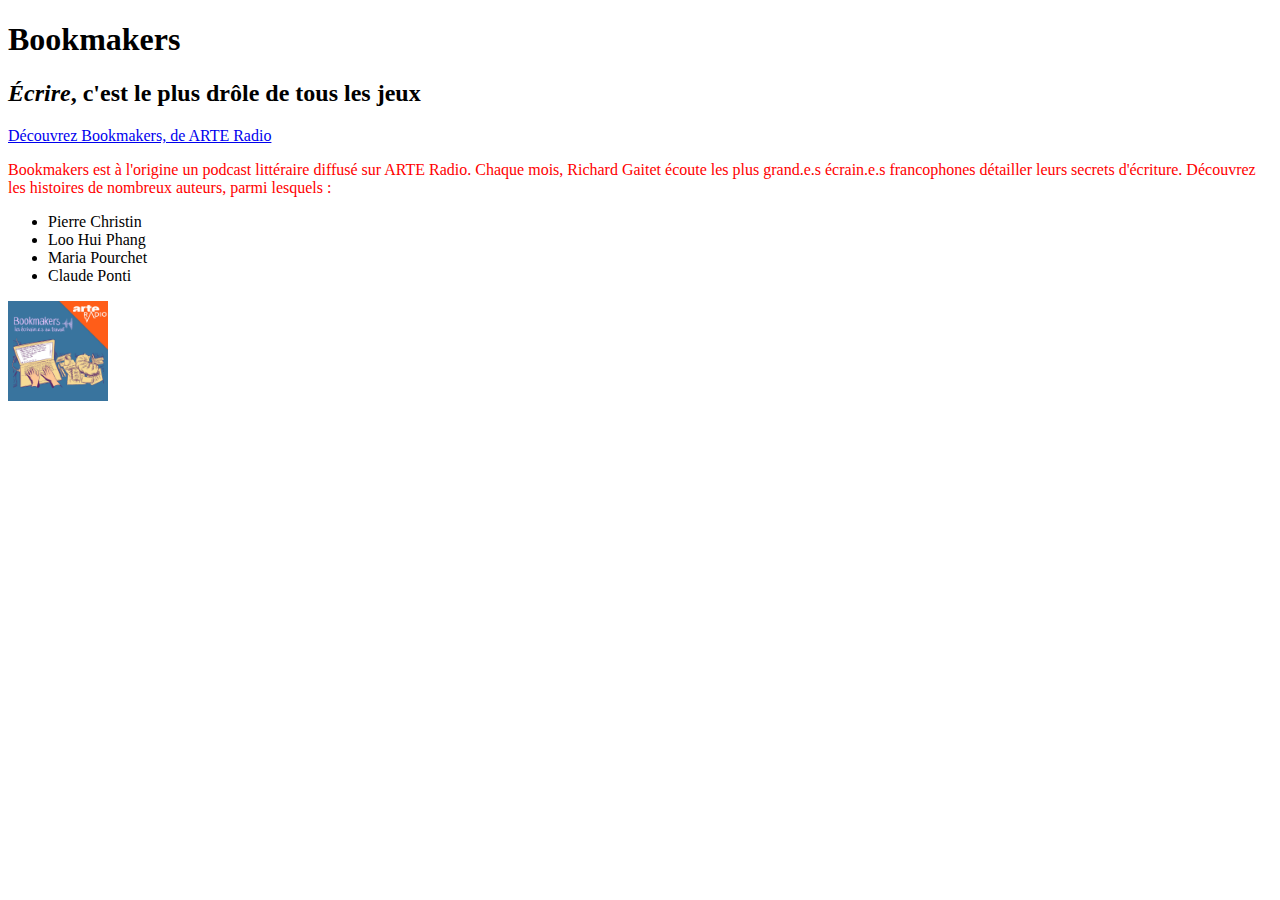
<file: Cours 2/index.html>
<!DOCTYPE html>
<html>
<head>
 	<title>Le titre </title>
 	<meta charset="utf-8"/>
 	<link rel="stylesheet" type="text/css" href="main.css">
</head>
<body>
 	<h1>Bookmakers</h1>
 	<h2> <strong> <em> Écrire</em>, c'est le plus drôle de tous les jeux </strong> </h2>
 	<a href="http://www.arteradio.com/serie/bookmakers/1627" target="_blank"> Découvrez Bookmakers, de ARTE Radio </a>
 	<p>
 	Bookmakers est à l'origine un podcast littéraire diffusé sur ARTE Radio. Chaque mois, Richard Gaitet écoute les plus grand.e.s écrain.e.s francophones détailler leurs secrets d'écriture. 
 	Découvrez les histoires de nombreux auteurs, parmi lesquels :
	</p>
	 <ul>
      <li>Pierre Christin </li>
      <li>Loo Hui Phang </li>
      <li>Maria Pourchet </li>
      <li>Claude Ponti </li>
    </ul>
	<img width = "100" src="Bookmakers.jpg" alt="Mon logo">
</body>
</html>
</file>
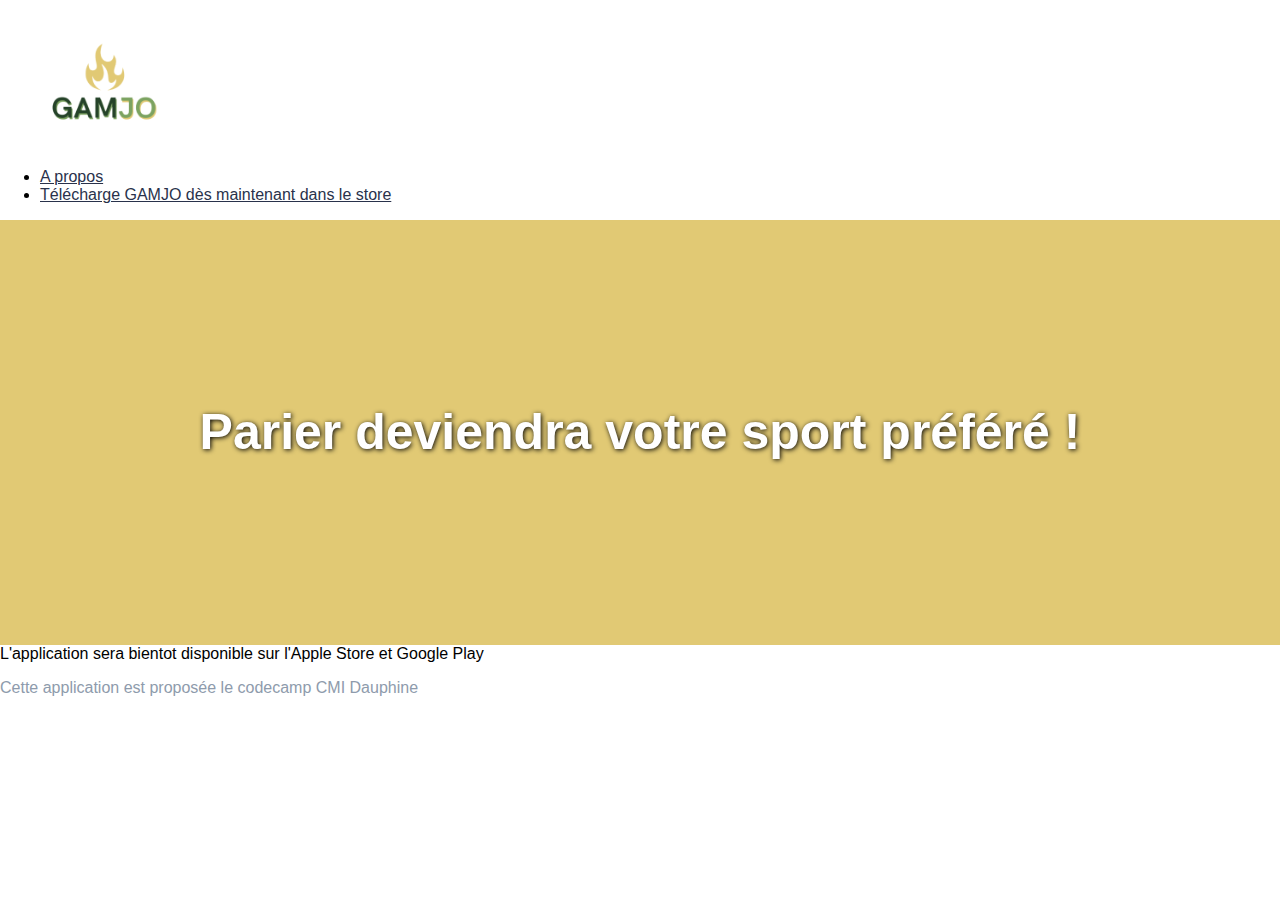
<file: Projet Gamjo/index.html>
<!DOCTYPE html>
<html>
  <head>
    <meta charset="utf-8">
    <img width = "200" src="Image Gamjo.png" alt="Mon logo">
    <link href="https://www.download-free-fonts.com/details/74689/hk-grotesk-bold" rel="stylesheet">
    <link href="style.css" rel="stylesheet" type="text/css">
  </head>
  <body>
     <header>
      <nav>
        <ul>
          <li><a href="#apropos">A propos </a></li>
          <li><a href="#download">Télécharge GAMJO dès maintenant dans le store</a></li>
        </ul>
      </nav>
    </header>
    <main>
      <section id="baseline">
        <h1>Parier deviendra votre sport préféré !</h1>
      </section>
      <section id="apropos">

          
       </section>
       <section id="download">
          L'application sera bientot disponible sur l'Apple Store et Google Play
       </section>  
    </main>
    <footer>
      <p>Cette application est proposée le codecamp CMI Dauphine</p>
    </footer>
  </body>
</html>
</file>
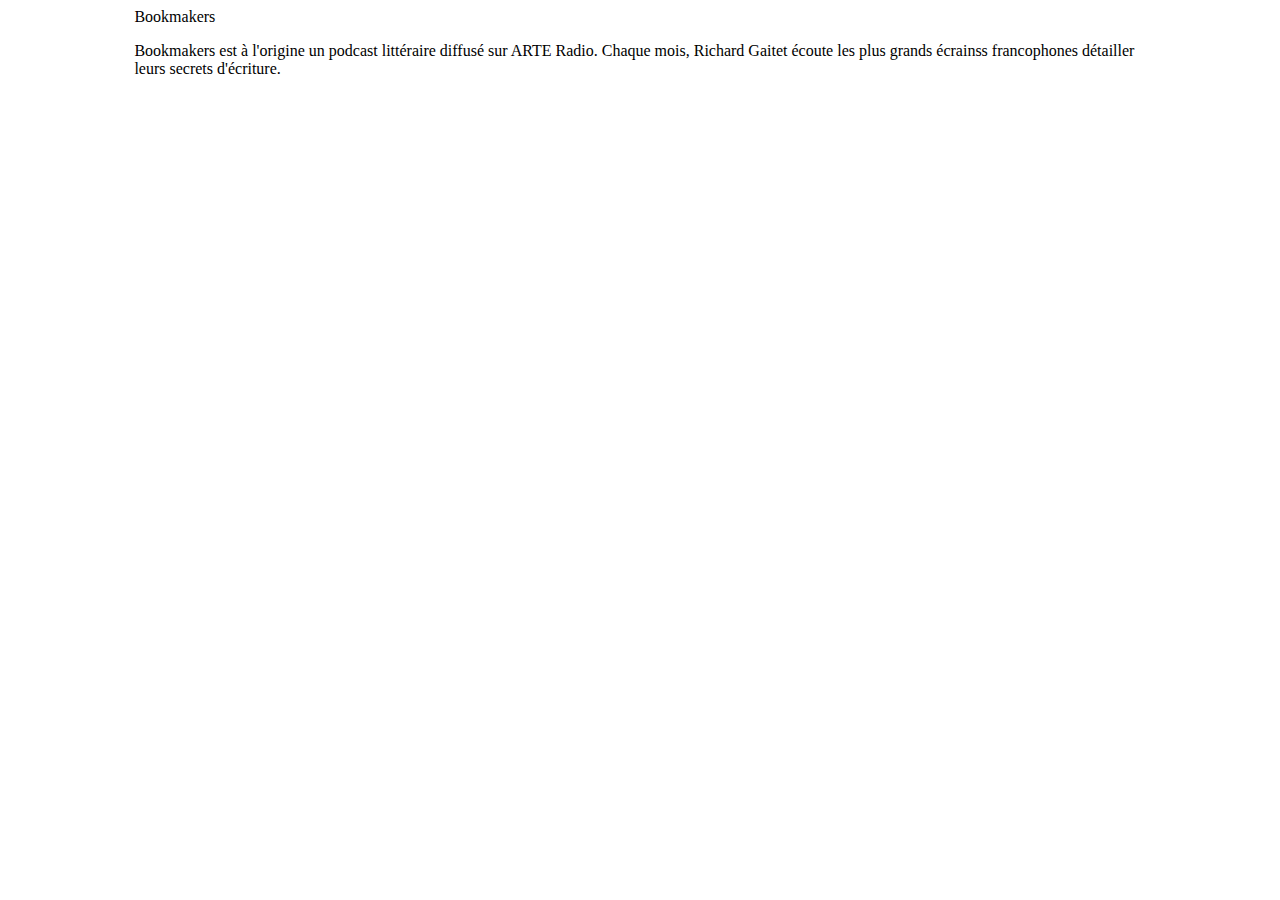
<file: Cours 2/Texte centré.html>
<!DOCTYPE html>
<html>
  <head>
    <meta charset="utf-8">
    <title>Exercice</title>
    <style>
    #container {
      width: 80%;
      margin : 0 auto;
   }
    </style>
  </head>
<body>
  <div id="container">
    <div id="header">Bookmakers</div>
     <div id="content">
      <p>Bookmakers est à l'origine un podcast littéraire diffusé sur ARTE Radio. Chaque mois, Richard Gaitet écoute les plus grands écrainss francophones détailler leurs secrets d'écriture.</p>
      </div>
   </div>
</body>
</html>
</file>
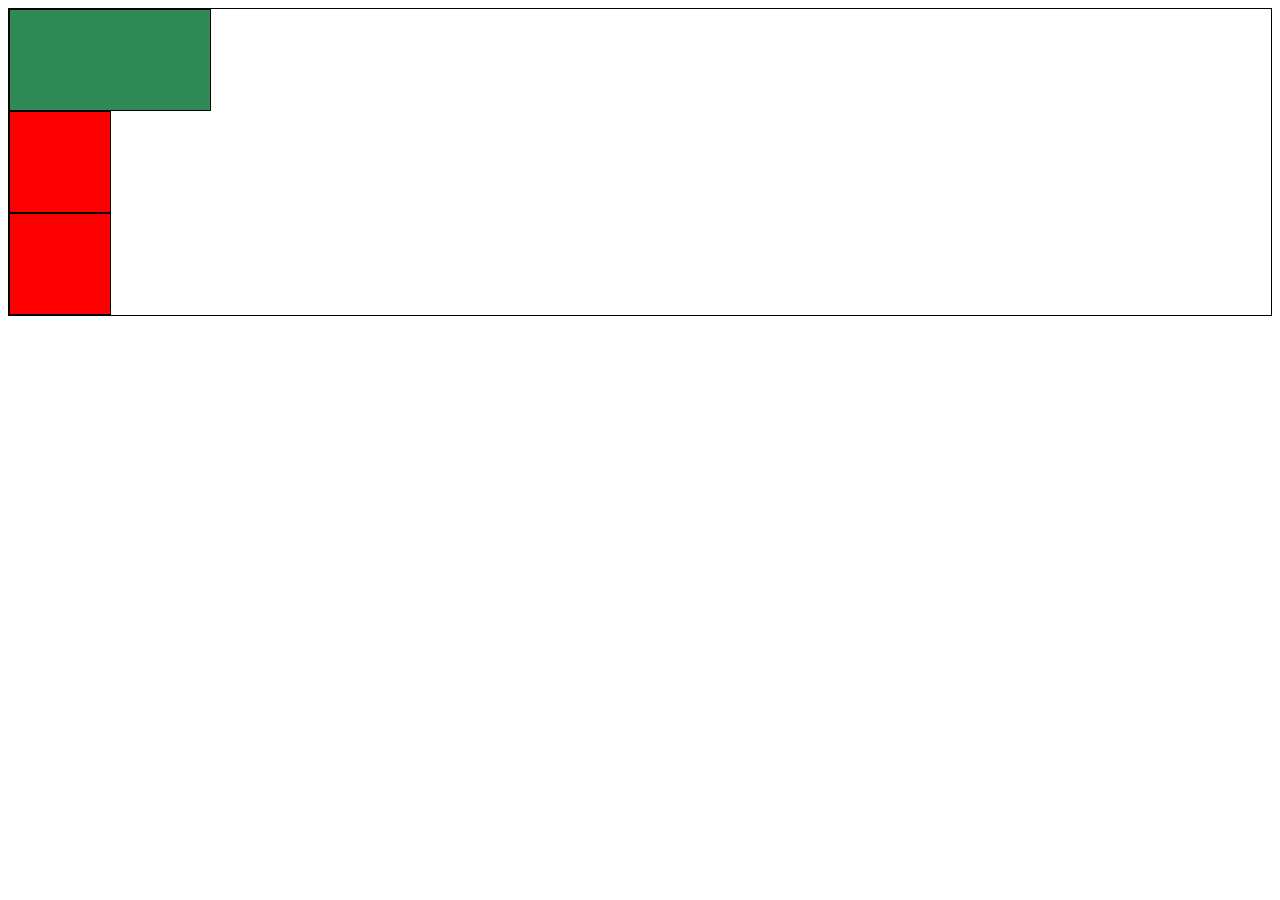
<file: Cours 3/Boite flottante.html>
<html>

<head>
	<title>Exercice de boîte flottante</title>

	<style>
		.container {
			border:1px solid black;
			overflow: auto;
		}

		.box{
			width: 100px;
			height: 100px;
			background-color: red;
			border: 1px solid black;
			float
			display : inline;
		}

#box1{
	width: 200px;
	height: 100px;
	background-color: seagreen;
}

	</style>


</head>
<body>
	<div class="container">
		<div class="box"id="box1"></div>
		<div class="box"id="box2"></div>
		<div class="box"id="box3"></div>
	</div>	

</body>
</html>
</file>
<file: Cours 2/main.css>
p{color:red;}
</file>
<file: Projet Gamjo/style.css>
/* style.css */

body{
  background: #fff;
  color: #000; 
  font-size: 16px;
  font-family: 'Source Sans Pro', sans-serif;
  margin:0;
}

nav{
  display:inline;
  font-size: 1em;
  font-family: 'Source Sans Pro', sans-serif;
} 

h1{
  font-family: 'Roboto', sans-serif;
  color:  #41A3C0; 
  font-weight: bolder;
  font-size: 2em;
}

h2 {
  font-family: 'Roboto', sans-serif;
  color: #3b4563;
  font-weight: lighter;
  font-size: 1.5em;
}

p{
  color: #8e9bac;
}

a { 
  color: #29324B;
}

a:hover {
  text-decoration: none;
  color: rgb(225, 0, 152);
}

/* Mis en forme de la baseline */
#baseline{
  background-color: #e1c974;
  text-align: center;
  background-size: cover;
  padding: 150px;
  color: white;
  text-shadow: 1px 1px 5px black;
}

#baseline h1 {
  color: white;
  font-size: 50px;
}

#baseline a {
  color: white;
  font-size: 30px;
  font-weight: lighter;
  text-decoration: none;
}

.box {
  border: 1px solid #000000;
  width: 400px;
  background: #FAFAFA;
  margin: 15px;
  padding: 15px 0;
  text-align: center;
}

#apropos{
  background:#F4F4F4;
  width:80%;
  margin: 0 auto;
  display:flex;
  flex-wrap:wrap;
  justify-content: center; 

}
</file>
